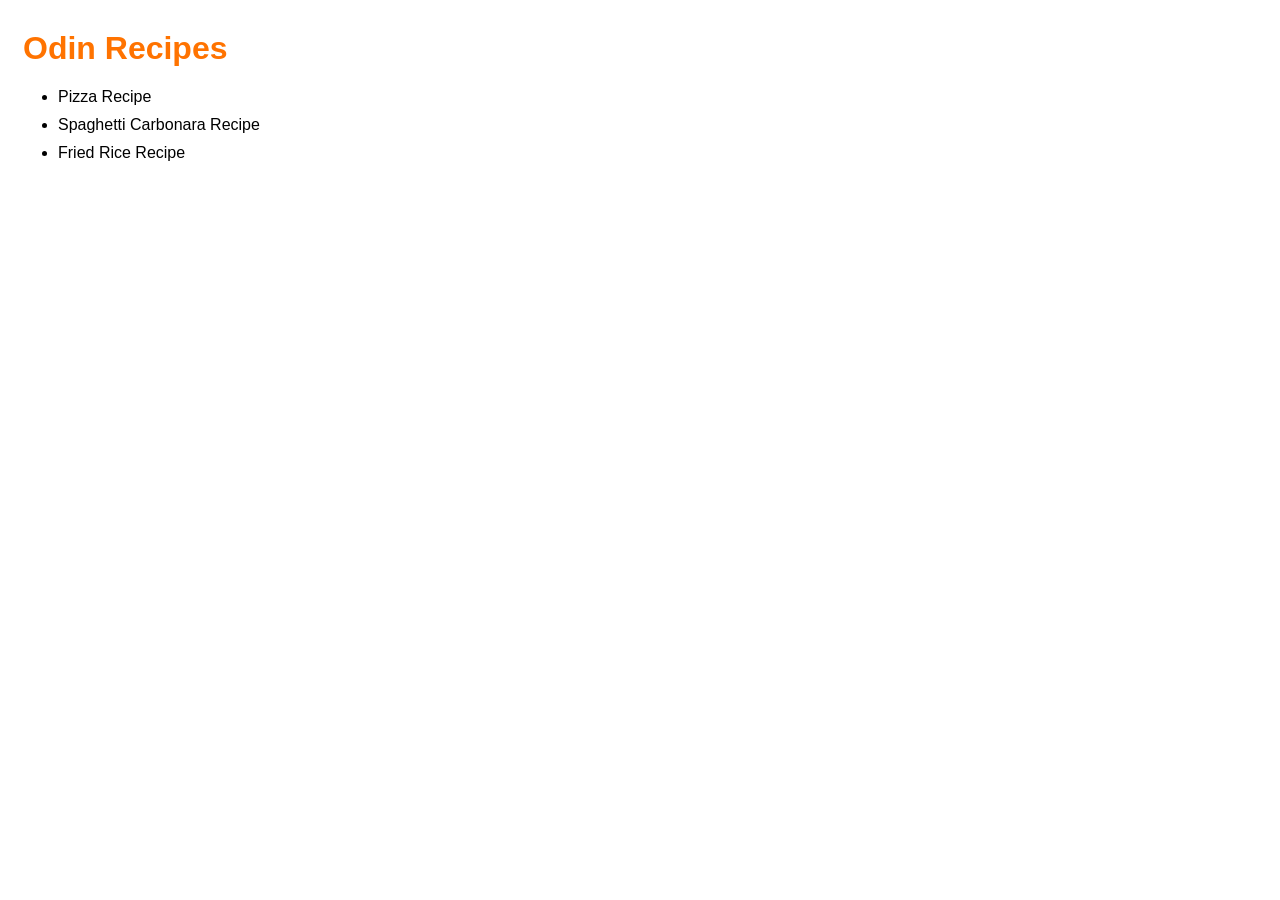
<file: index.html>
<!DOCTYPE html>
<html lang="en">
<head>
    <meta charset="UTF-8">
    <meta name="viewport" content="width=device-width, initial-scale=1.0">
    <title>Recipe World</title>
    <link rel="stylesheet" href="./styles.css">
</head>
<body>
    
    <h1>Odin Recipes</h1>
    <ul class="recipes">
        <li><a href="./recipes/pizza.html">Pizza Recipe</a></li>
        <li><a href="./recipes/spaghetti-carbonara.html">Spaghetti Carbonara Recipe</a></li>
        <li><a href="./recipes/fried-rice.html">Fried Rice Recipe</a></li>
    </ul>

</body>
</html>
</file>
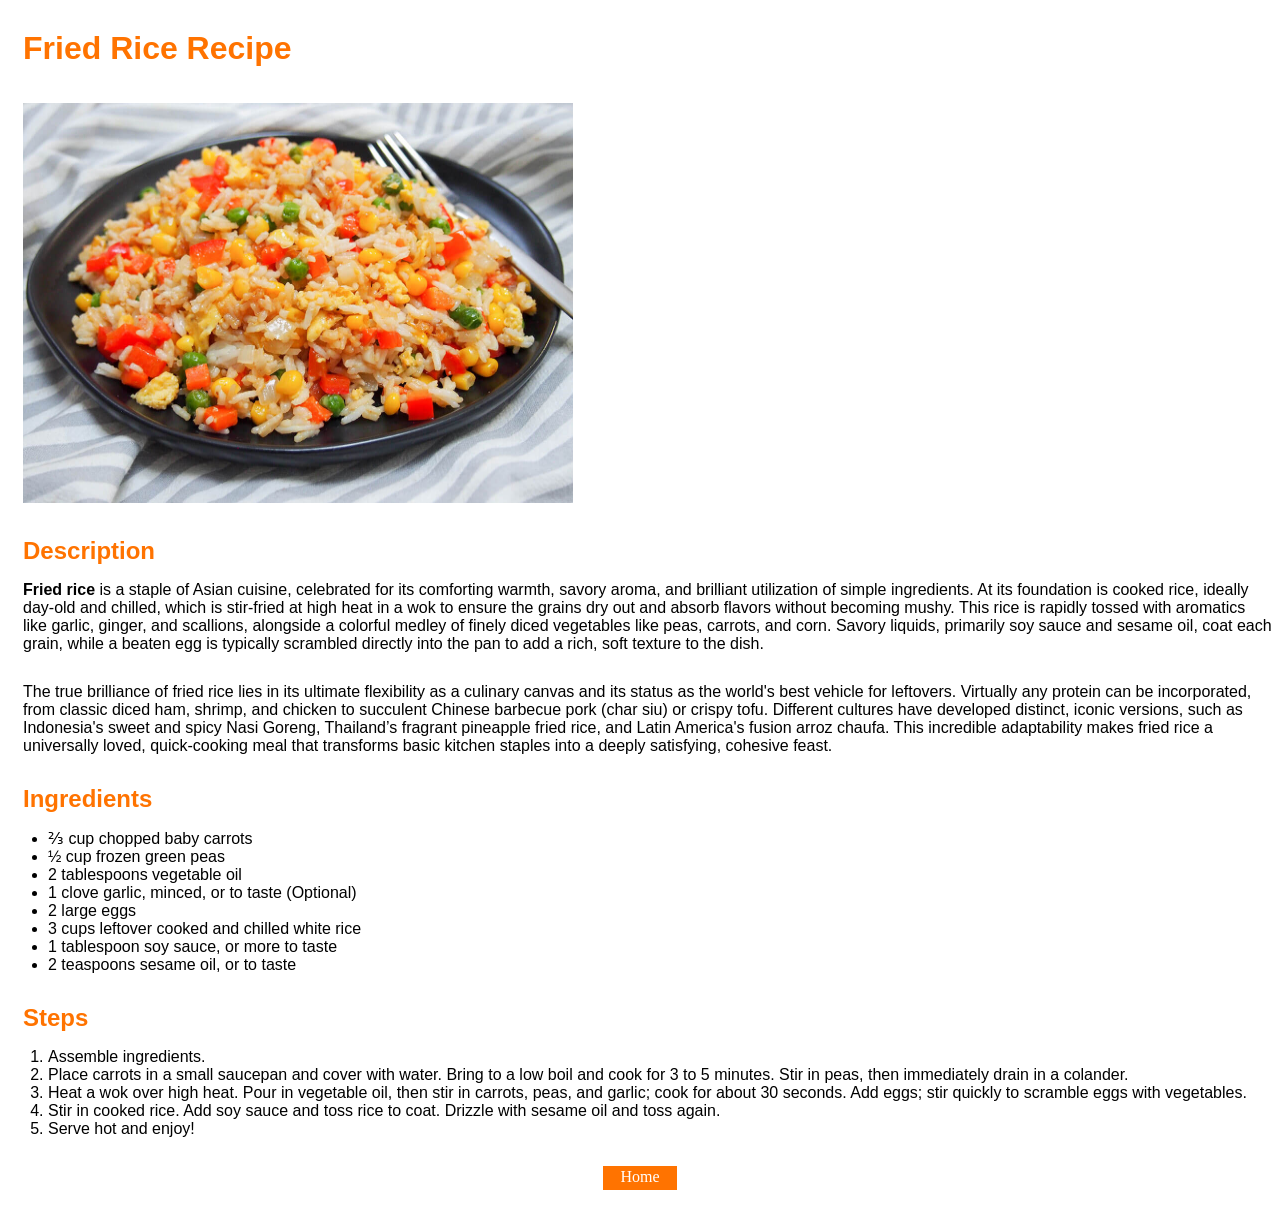
<file: recipes/fried-rice.html>
<!DOCTYPE html>
<html lang="en">
<head>
    <meta charset="UTF-8">
    <meta name="viewport" content="width=device-width, initial-scale=1.0">
    <title>Fried Rice Recipe</title>
    <link rel="stylesheet" href="../styles.css">
</head>
<body>
    <h1>Fried Rice Recipe</h1>

    <img src="../images/fried-rice.jpg" alt="a delicious spaghetti carbonara" height="400" width="550">
    <h2>Description</h2>
    <p><strong>Fried rice</strong> is a staple of Asian cuisine, celebrated for its comforting warmth, savory aroma, and brilliant utilization of simple ingredients. At its foundation is cooked rice, ideally day-old and chilled, which is stir-fried at high heat in a wok to ensure the grains dry out and absorb flavors without becoming mushy. This rice is rapidly tossed with aromatics like garlic, ginger, and scallions, alongside a colorful medley of finely diced vegetables like peas, carrots, and corn. Savory liquids, primarily soy sauce and sesame oil, coat each grain, while a beaten egg is typically scrambled directly into the pan to add a rich, soft texture to the dish.</p>
    <p>The true brilliance of fried rice lies in its ultimate flexibility as a culinary canvas and its status as the world's best vehicle for leftovers. Virtually any protein can be incorporated, from classic diced ham, shrimp, and chicken to succulent Chinese barbecue pork (char siu) or crispy tofu. Different cultures have developed distinct, iconic versions, such as Indonesia's sweet and spicy Nasi Goreng, Thailand’s fragrant pineapple fried rice, and Latin America's fusion arroz chaufa. This incredible adaptability makes fried rice a universally loved, quick-cooking meal that transforms basic kitchen staples into a deeply satisfying, cohesive feast.</p>
    
    <h2>Ingredients</h2>
    <ul class="ingredients">
        <li>⅔ cup chopped baby carrots</li>
        <li>½ cup frozen green peas</li>
        <li>2 tablespoons vegetable oil</li>
        <li>1 clove garlic, minced, or to taste (Optional)</li>
        <li>2 large eggs</li>
        <li>3 cups leftover cooked and chilled white rice</li>
        <li>1 tablespoon soy sauce, or more to taste</li>
        <li>2 teaspoons sesame oil, or to taste</li>
    </ul>

    <h2>Steps</h2>
    <ol class="steps">
        <li>Assemble ingredients.</li>
        <li>Place carrots in a small saucepan and cover with water. Bring to a low boil and cook for 3 to 5 minutes. Stir in peas, then immediately drain in a colander.</li>
        <li>Heat a wok over high heat. Pour in vegetable oil, then stir in carrots, peas, and garlic; cook for about 30 seconds. Add eggs; stir quickly to scramble eggs with vegetables.</li>
        <li>Stir in cooked rice. Add soy sauce and toss rice to coat. Drizzle with sesame oil and toss again.</li>
        <li>Serve hot and enjoy!</li>
    </ol>
    <a class = homepage href="../index.html">Home</a>
</body>
</html>
</file>
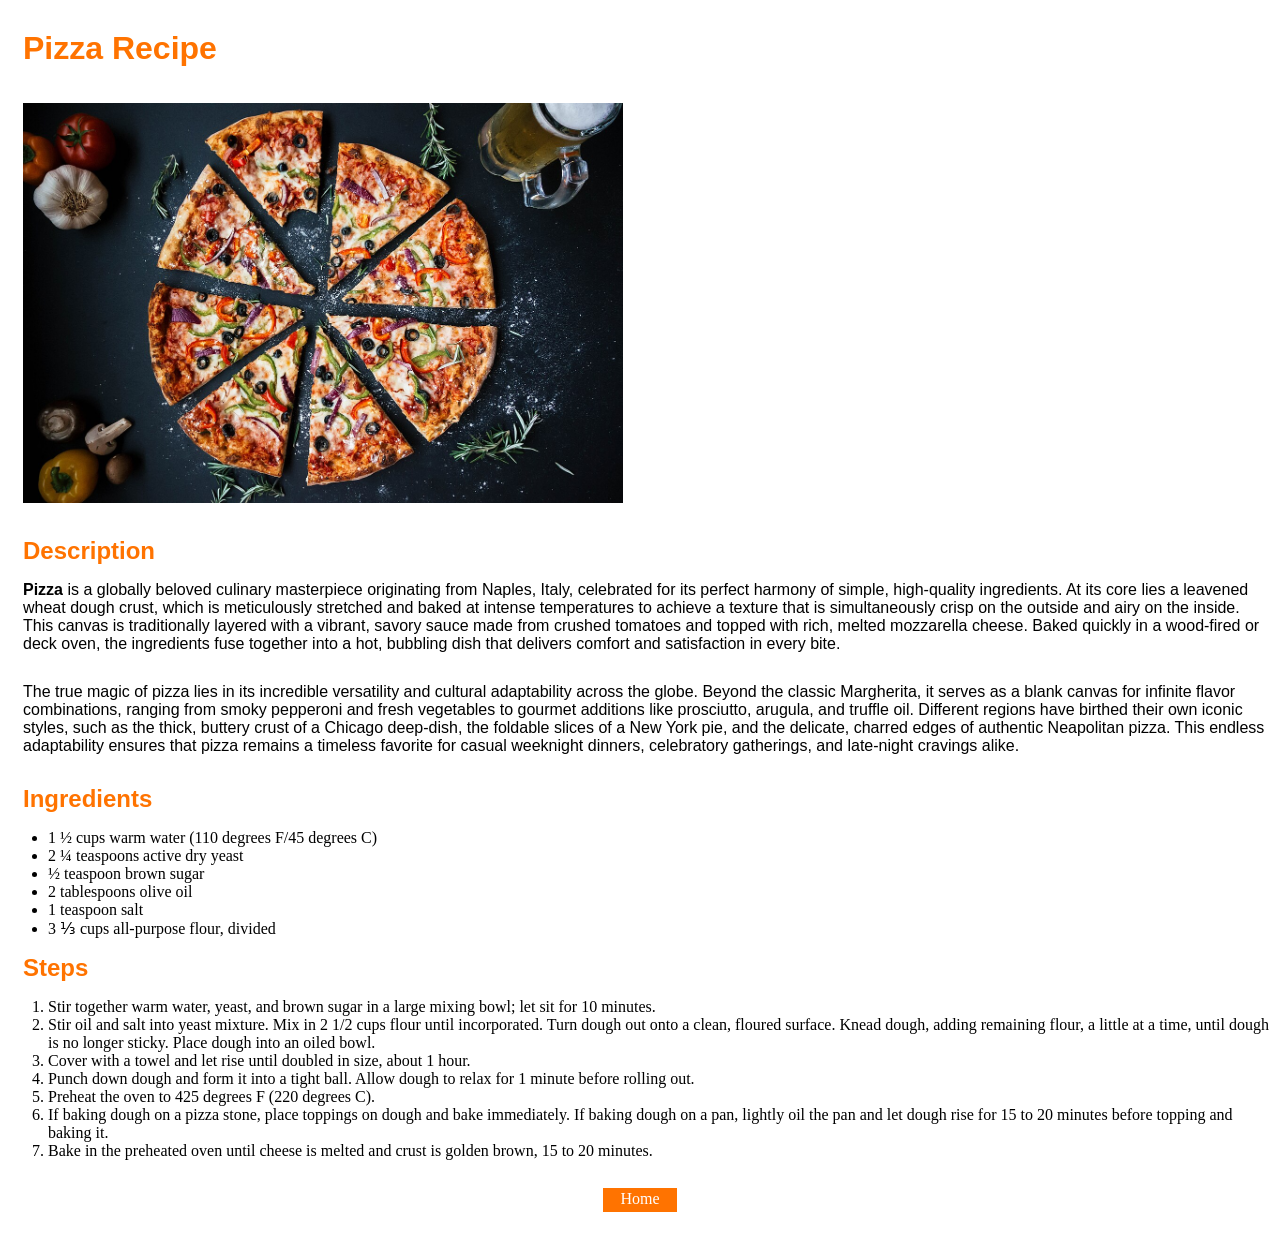
<file: recipes/pizza.html>
<!DOCTYPE html>
<html lang="en">
<head>
    <meta charset="UTF-8">
    <meta name="viewport" content="width=device-width, initial-scale=1.0">
    <title>Pizza Recipe</title>
    <link rel="stylesheet" href="../styles.css">
</head>
<body>
    <h1>Pizza Recipe</h1>

    <img src="../images/pizza.jpg" alt="a delicious pizza" height="400" width="600">
    <h2>Description</h2>
    <p><strong>Pizza</strong> is a globally beloved culinary masterpiece originating from Naples, Italy, celebrated for its perfect harmony of simple, high-quality ingredients. At its core lies a leavened wheat dough crust, which is meticulously stretched and baked at intense temperatures to achieve a texture that is simultaneously crisp on the outside and airy on the inside. This canvas is traditionally layered with a vibrant, savory sauce made from crushed tomatoes and topped with rich, melted mozzarella cheese. Baked quickly in a wood-fired or deck oven, the ingredients fuse together into a hot, bubbling dish that delivers comfort and satisfaction in every bite.</p>
    <p>The true magic of pizza lies in its incredible versatility and cultural adaptability across the globe. Beyond the classic Margherita, it serves as a blank canvas for infinite flavor combinations, ranging from smoky pepperoni and fresh vegetables to gourmet additions like prosciutto, arugula, and truffle oil. Different regions have birthed their own iconic styles, such as the thick, buttery crust of a Chicago deep-dish, the foldable slices of a New York pie, and the delicate, charred edges of authentic Neapolitan pizza. This endless adaptability ensures that pizza remains a timeless favorite for casual weeknight dinners, celebratory gatherings, and late-night cravings alike.</p>
    
    <h2>Ingredients</h2>
    <ul>
        <li>1 ½ cups warm water (110 degrees F/45 degrees C)</li>
        <li>2 ¼ teaspoons active dry yeast</li>
        <li>½ teaspoon brown sugar</li>
        <li>2 tablespoons olive oil</li>
        <li>1 teaspoon salt</li>
        <li>3 ⅓ cups all-purpose flour, divided</li>
    </ul>

    <h2>Steps</h2>
    <ol>
        <li>Stir together warm water, yeast, and brown sugar in a large mixing bowl; let sit for 10 minutes.</li>
        <li>Stir oil and salt into yeast mixture. Mix in 2 1/2 cups flour until incorporated. Turn dough out onto a clean, floured surface. Knead dough, adding remaining flour, a little at a time, until dough is no longer sticky. Place dough into an oiled bowl.</li>
        <li>Cover with a towel and let rise until doubled in size, about 1 hour.</li>
        <li>Punch down dough and form it into a tight ball. Allow dough to relax for 1 minute before rolling out.</li>
        <li>Preheat the oven to 425 degrees F (220 degrees C).</li>
        <li>If baking dough on a pizza stone, place toppings on dough and bake immediately. If baking dough on a pan, lightly oil the pan and let dough rise for 15 to 20 minutes before topping and baking it.</li>
        <li>Bake in the preheated oven until cheese is melted and crust is golden brown, 15 to 20 minutes.</li>
    </ol>
    <a class = homepage href="../index.html">Home</a>
</body>
</html>
</file>
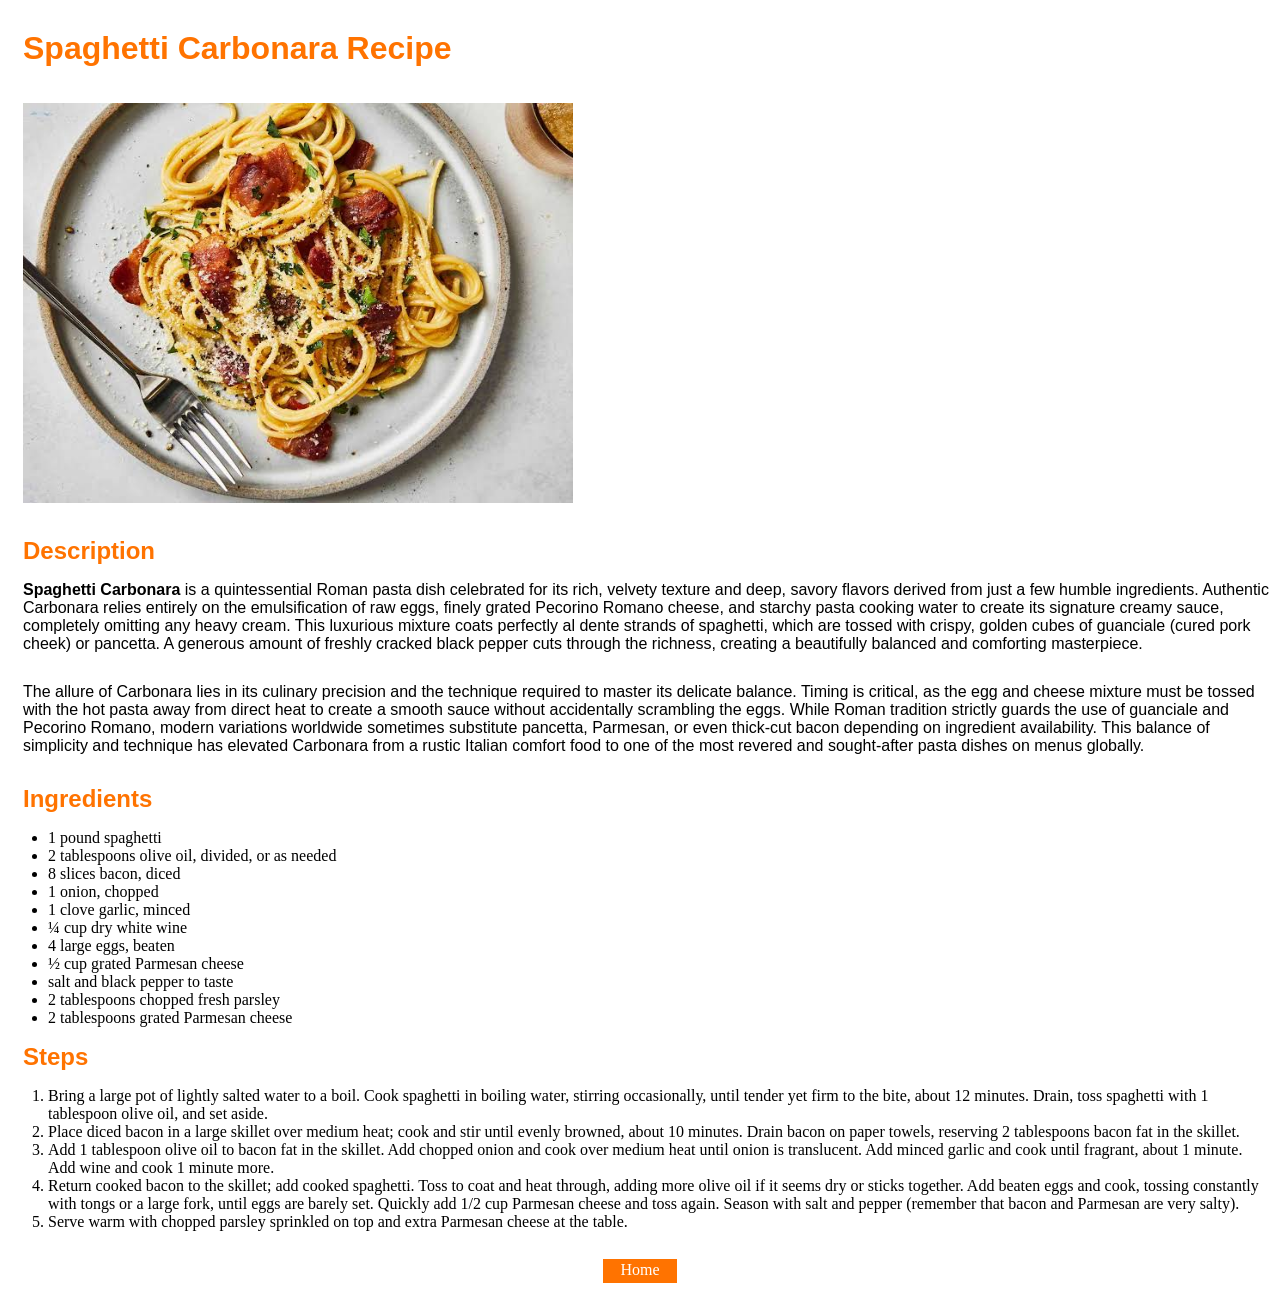
<file: recipes/spaghetti-carbonara.html>
<!DOCTYPE html>
<html lang="en">
<head>
    <meta charset="UTF-8">
    <meta name="viewport" content="width=device-width, initial-scale=1.0">
    <title>Spaghetti Carbonara Recipe</title>
    <link rel="stylesheet" href="../styles.css">
</head>
<body>
    <h1>Spaghetti Carbonara Recipe</h1>

    <img src="../images/spaghetti-carbonara.jpg" alt="a delicious spaghetti carbonara" height="400" width="550">
    <h2>Description</h2>
    <p><strong>Spaghetti Carbonara</strong> is a quintessential Roman pasta dish celebrated for its rich, velvety texture and deep, savory flavors derived from just a few humble ingredients. Authentic Carbonara relies entirely on the emulsification of raw eggs, finely grated Pecorino Romano cheese, and starchy pasta cooking water to create its signature creamy sauce, completely omitting any heavy cream. This luxurious mixture coats perfectly al dente strands of spaghetti, which are tossed with crispy, golden cubes of guanciale (cured pork cheek) or pancetta. A generous amount of freshly cracked black pepper cuts through the richness, creating a beautifully balanced and comforting masterpiece.</p>
    <p>The allure of Carbonara lies in its culinary precision and the technique required to master its delicate balance. Timing is critical, as the egg and cheese mixture must be tossed with the hot pasta away from direct heat to create a smooth sauce without accidentally scrambling the eggs. While Roman tradition strictly guards the use of guanciale and Pecorino Romano, modern variations worldwide sometimes substitute pancetta, Parmesan, or even thick-cut bacon depending on ingredient availability. This balance of simplicity and technique has elevated Carbonara from a rustic Italian comfort food to one of the most revered and sought-after pasta dishes on menus globally.</p>
    
    <h2>Ingredients</h2>
    <ul>
        <li>1 pound spaghetti</li>
        <li>2 tablespoons olive oil, divided, or as needed</li>
        <li>8 slices bacon, diced</li>
        <li>1 onion, chopped</li>
        <li>1 clove garlic, minced</li>
        <li>¼ cup dry white wine</li>
        <li>4 large eggs, beaten</li>
        <li>½ cup grated Parmesan cheese</li>
        <li>salt and black pepper to taste</li>
        <li>2 tablespoons chopped fresh parsley</li>
        <li>2 tablespoons grated Parmesan cheese</li>
    </ul>

    <h2>Steps</h2>
    <ol>
        <li>Bring a large pot of lightly salted water to a boil. Cook spaghetti in boiling water, stirring occasionally, until tender yet firm to the bite, about 12 minutes. Drain, toss spaghetti with 1 tablespoon olive oil, and set aside.</li>
        <li>Place diced bacon in a large skillet over medium heat; cook and stir until evenly browned, about 10 minutes. Drain bacon on paper towels, reserving 2 tablespoons bacon fat in the skillet.</li>
        <li>Add 1 tablespoon olive oil to bacon fat in the skillet. Add chopped onion and cook over medium heat until onion is translucent. Add minced garlic and cook until fragrant, about 1 minute. Add wine and cook 1 minute more.</li>
        <li>Return cooked bacon to the skillet; add cooked spaghetti. Toss to coat and heat through, adding more olive oil if it seems dry or sticks together. Add beaten eggs and cook, tossing constantly with tongs or a large fork, until eggs are barely set. Quickly add 1/2 cup Parmesan cheese and toss again. Season with salt and pepper (remember that bacon and Parmesan are very salty).</li>
        <li>Serve warm with chopped parsley sprinkled on top and extra Parmesan cheese at the table.</li>
    </ol>
    <a class = homepage href="../index.html">Home</a>
</body>
</html>
</file>
<file: styles.css>
h1 {
    font-family: 'Trebuchet MS', sans-serif;
    color: rgb(255, 115, 0);
    margin-top: 30px;
    margin-left: 15px;
}

img {
    margin: 15px;
}

h2 {
    font-family: 'Trebuchet MS', sans-serif;
    color: rgb(255, 115, 0);
    margin: 15px;
}

p {
    margin-left: 15px;
}

p,
.ingredients,
.steps {
    font-family: 'Tahoma', sans-serif;
    margin-bottom: 30px;
}

.homepage {
    height: 20px;
    width: 70px;
    display: block;
    background-color: rgb(255, 115, 0);
    color: white;
    text-align: center;
    margin: 30px auto;
    outline: 2px solid rgb(255, 115, 0);
    text-decoration: none;
}

.recipes a {
    font-family: 'Trebuchet MS', sans-serif;
    color: black;
    text-decoration: none;
}

.recipes li {
    margin: 10px;
}
</file>
